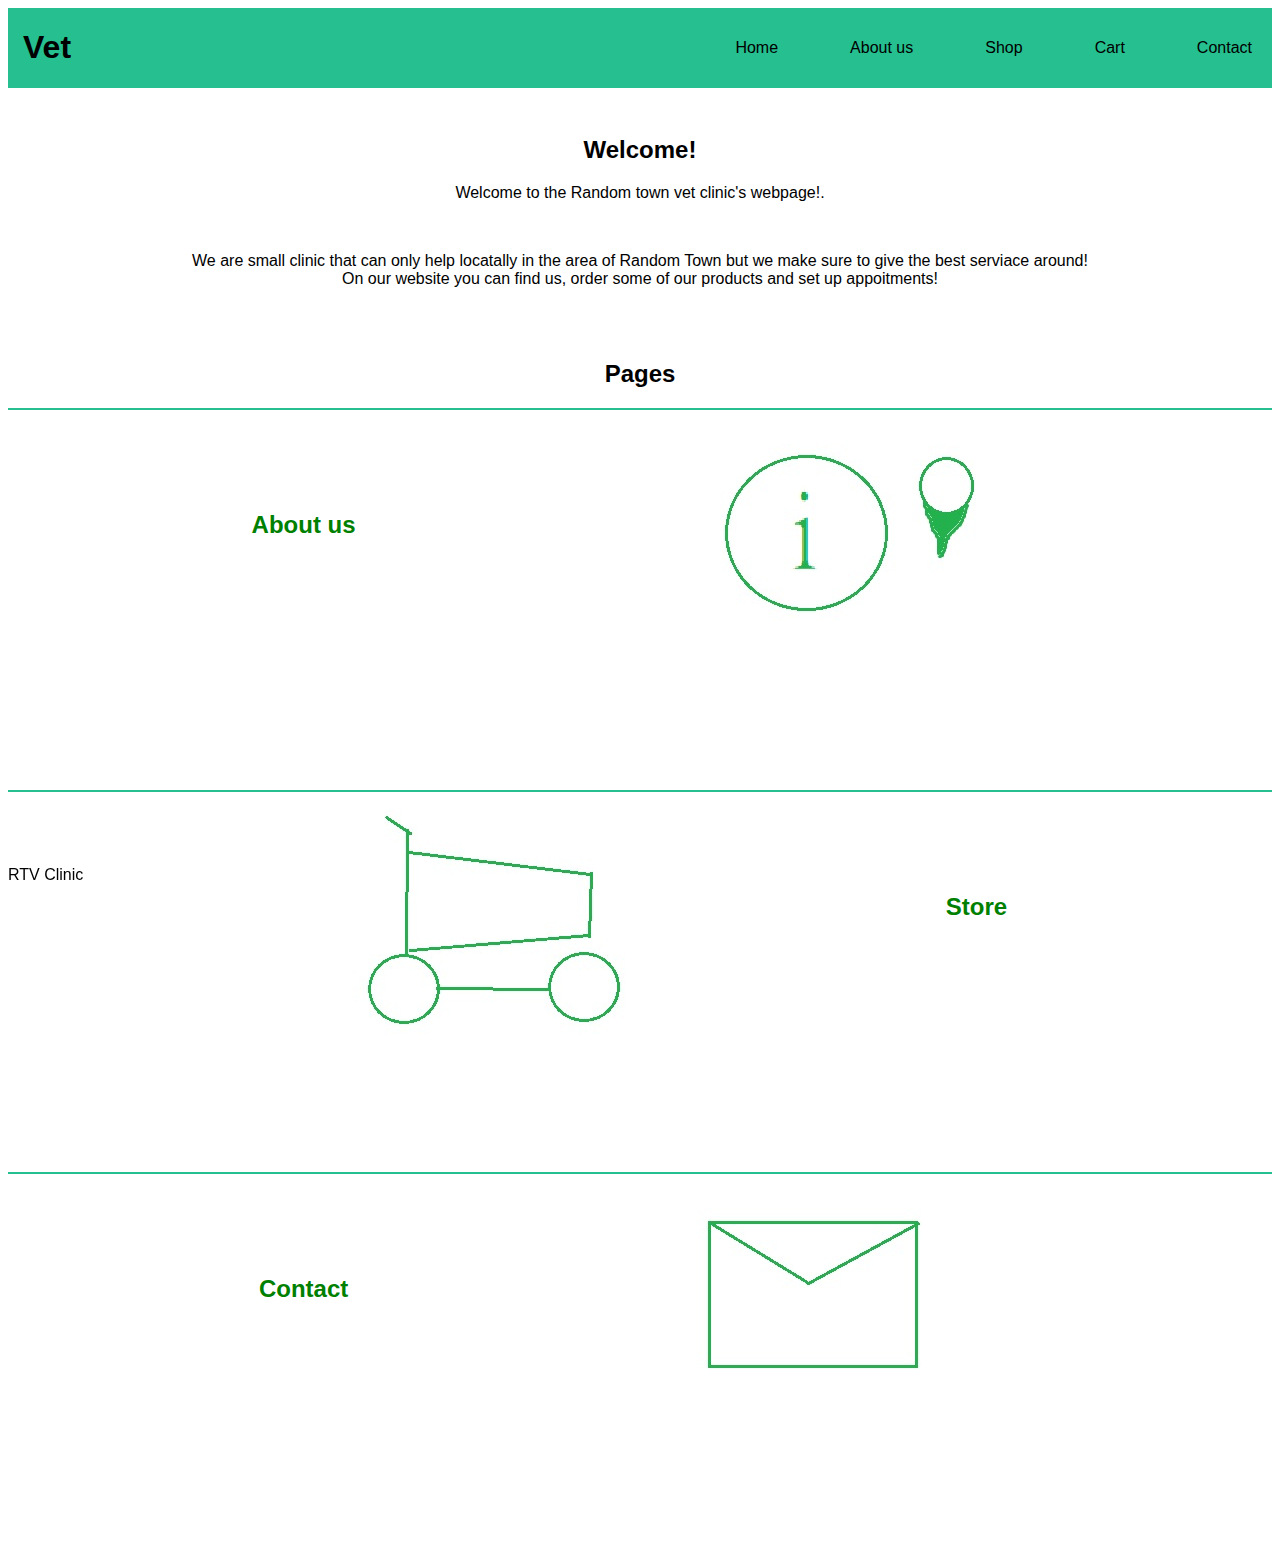
<file: Index.html>
<!DOCTYPE html>
<html lang="en">
    <head>
        <meta charset="UTF-8">
        <meta http-equiv="X-UA-Compatible" content="IE=edge">
        <meta name="viewport" content="width=device-width, initial-scale=1.0">
        
        <title>Vet</title>

        <link rel="stylesheet" href="style.css">

        
      </head>
<body>
<header class="header">
    <div class="page-wrapper header-row">
        <h1>Vet</h1>
        <nav>
            <ul class="nav-list">
                <li class="list-background"><a href="Index.html">Home</a></li>
                <li><a href="AboutUs.html">About us</a></li>
                <li><a href="Shop.html">Shop</a></li>
                <li><a href="Cart.html">Cart</a></li>
              <li><a href="Forms.html">Contact</a></li>
            </ul>
          </nav>
    </div>
</header>

    <div class="page-display">
        <h2>Welcome!</h2>
        <p>Welcome to the Random town vet clinic's webpage!.</p>
        <br>
        <p>We are small clinic that can only help locatally in the area of Random Town but we make sure to give the best serviace around!
        <br>
        On our website you can find us, order some of our products and set up appoitments!
        </p>
    </div>
<br>
<br>
    <div class="center">
    <h2>Pages</h2>
    </div>
    <hr>
    <br>
        <div class="page-display">
             <div class="home-layout">
                <h2><a href="AboutUs.html">About us</a></h2>
                <img src="Images/AboutUs.jpg" alt="about us icon">
             </div>
            <hr>
            <br>
                <div class="home-layout">
                    <img src="Images/Shop.jpg" alt="cart">

                   <h2><a href="Shop.html">Store</a></h2>
                </div>
               <hr>
               <br>
                <div class="home-layout">
                   <h2><a href="Forms.html">Contact</a></h2>
                   <img src="Images/Contact.jpg" alt="contact icon">
                </div>


        </div>


    <footer class="page-footer">
        <p>RTV Clinic</p>
    </footer>
</body>
</html>
</file>
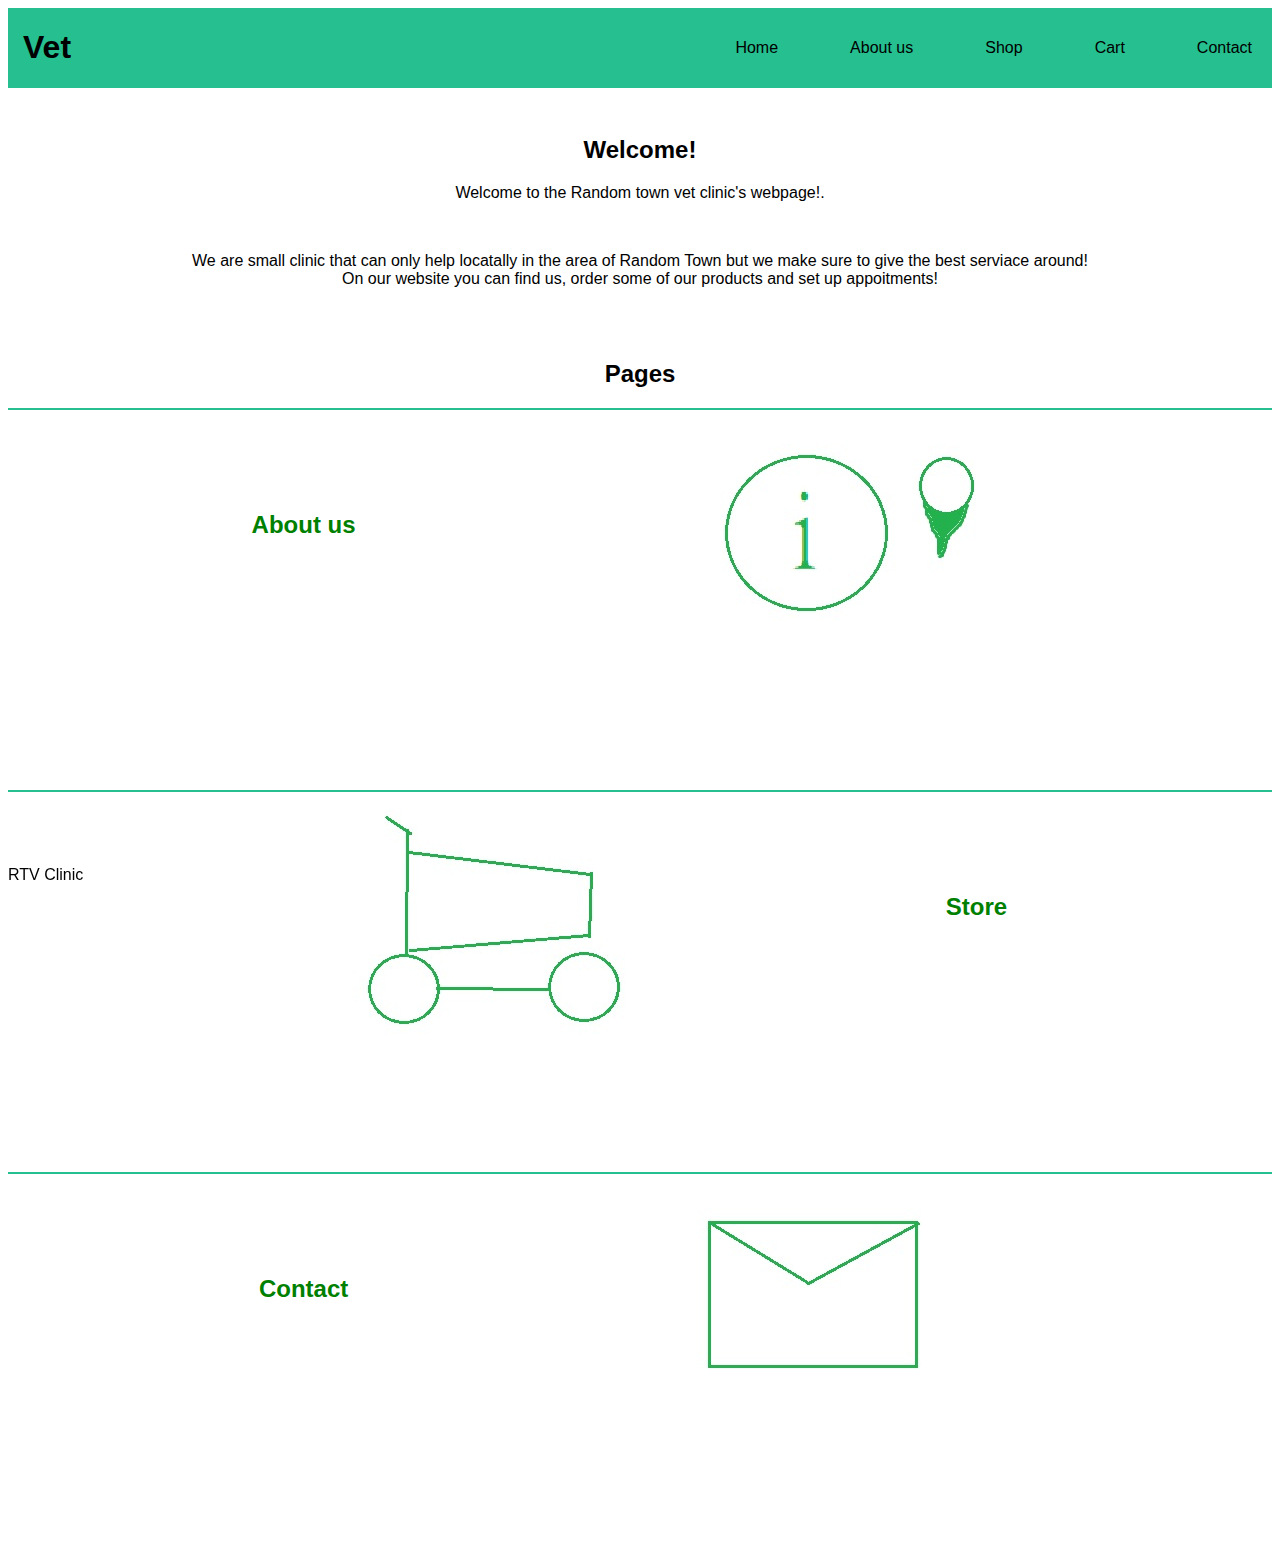
<file: index.html>
<!DOCTYPE html>
<html lang="en">
    <head>
        <meta charset="UTF-8">
        <meta http-equiv="X-UA-Compatible" content="IE=edge">
        <meta name="viewport" content="width=device-width, initial-scale=1.0">
        
        <title>Vet</title>

        <link rel="stylesheet" href="style.css">

        
      </head>
<body>
<header class="header">
    <div class="page-wrapper header-row">
        <h1>Vet</h1>
        <nav>
            <ul class="nav-list">
                <li class="list-background"><a href="index.html">Home</a></li>
                <li><a href="AboutUs.html">About us</a></li>
                <li><a href="Shop.html">Shop</a></li>
                <li><a href="Cart.html">Cart</a></li>
              <li><a href="Forms.html">Contact</a></li>
            </ul>
          </nav>
    </div>
</header>

    <div class="page-display">
        <h2>Welcome!</h2>
        <p>Welcome to the Random town vet clinic's webpage!.</p>
        <br>
        <p>We are small clinic that can only help locatally in the area of Random Town but we make sure to give the best serviace around!
        <br>
        On our website you can find us, order some of our products and set up appoitments!
        </p>
    </div>
<br>
<br>
    <div class="center">
    <h2>Pages</h2>
    </div>
    <hr>
    <br>
        <div class="page-display">
             <div class="home-layout">
                <h2><a href="AboutUs.html">About us</a></h2>
                <img src="Images/AboutUs.jpg" alt="about us icon">
             </div>
            <hr>
            <br>
                <div class="home-layout">
                    <img src="Images/Shop.jpg" alt="cart">

                   <h2><a href="Shop.html">Store</a></h2>
                </div>
               <hr>
               <br>
                <div class="home-layout">
                   <h2><a href="Forms.html">Contact</a></h2>
                   <img src="Images/Contact.jpg" alt="contact icon">
                </div>


        </div>


    <footer class="page-footer">
        <p>RTV Clinic</p>
    </footer>
</body>
</html>
</file>
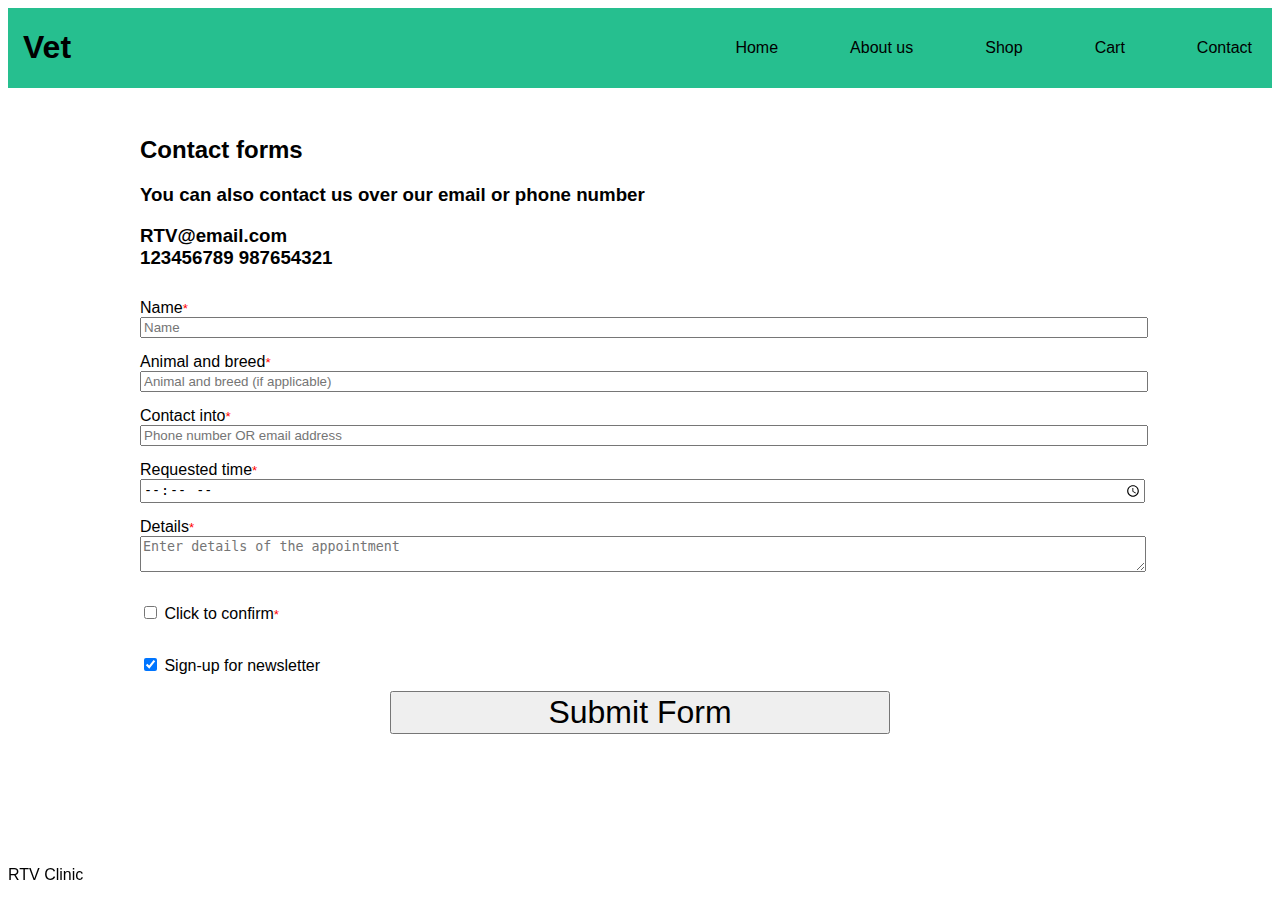
<file: Forms.html>
<!DOCTYPE html>
<html lang="en">
    <head>
        <meta charset="UTF-8">
        <meta http-equiv="X-UA-Compatible" content="IE=edge">
        <meta name="viewport" content="width=device-width, initial-scale=1.0">
        <title>Vet</title>
        <link rel="stylesheet" href="style.css">
      </head>
<body>
<header class="header">
    <div class="page-wrapper header-row">
        <h1>Vet</h1>
        <nav>
            <ul class="nav-list">
                <li><a href="index.html">Home</a></li>
                <li><a href="AboutUs.html">About us</a></li>
                <li><a href="Shop.html">Shop</a></li>
                <li><a href="Cart.html">Cart</a></li>
              <li><a href="Forms.html">Contact</a></li>
            </ul>
          </nav>
    </div>
</header>
    <div class="form-page-wrapper">
    <h2>Contact forms</h2>
    <h3>You can also contact us over our email or phone number</h3>
    <h3>RTV@email.com
        <br>
        123456789 987654321
    </h3>
<!-- All the parts of the form, the small tags are used to make the *'s smaller but still show the form needs to be filled -->
    <form action="Forms.html" class="form">
        <label>Name<small>*</small></label>
        <input type="text" name="full name" class="form-input" required placeholder="Name">

        <label>Animal and breed<small>*</small></label>
        <input type="number" name="age" class="form-input" required placeholder="Animal and breed (if applicable)">

        <label>Contact into<small>*</small></label>
        <input type="text" name="contact info" class="form-input" required placeholder="Phone number OR email address">

        <label>Requested time<small>*</small></label>
        <input type="time" name="time" class="form-input" required>

        <label>Details<small>*</small></label>
        <textarea name="text" class="form-input" placeholder="Enter details of the appointment"></textarea>
        
        <p>
        <input type="checkbox" name="Comferm" required>
        Click to confirm<small>*</small>
        </p>

        <p>
        <input type="checkbox" name="newsletter" checked>
        Sign-up for newsletter
        </p>

     <input type="submit" value="Submit Form" class="button">
    </form>
    </div>
    <footer class="page-footer">
        <p>RTV Clinic</p>
    </footer>
</body>
</html>
</file>
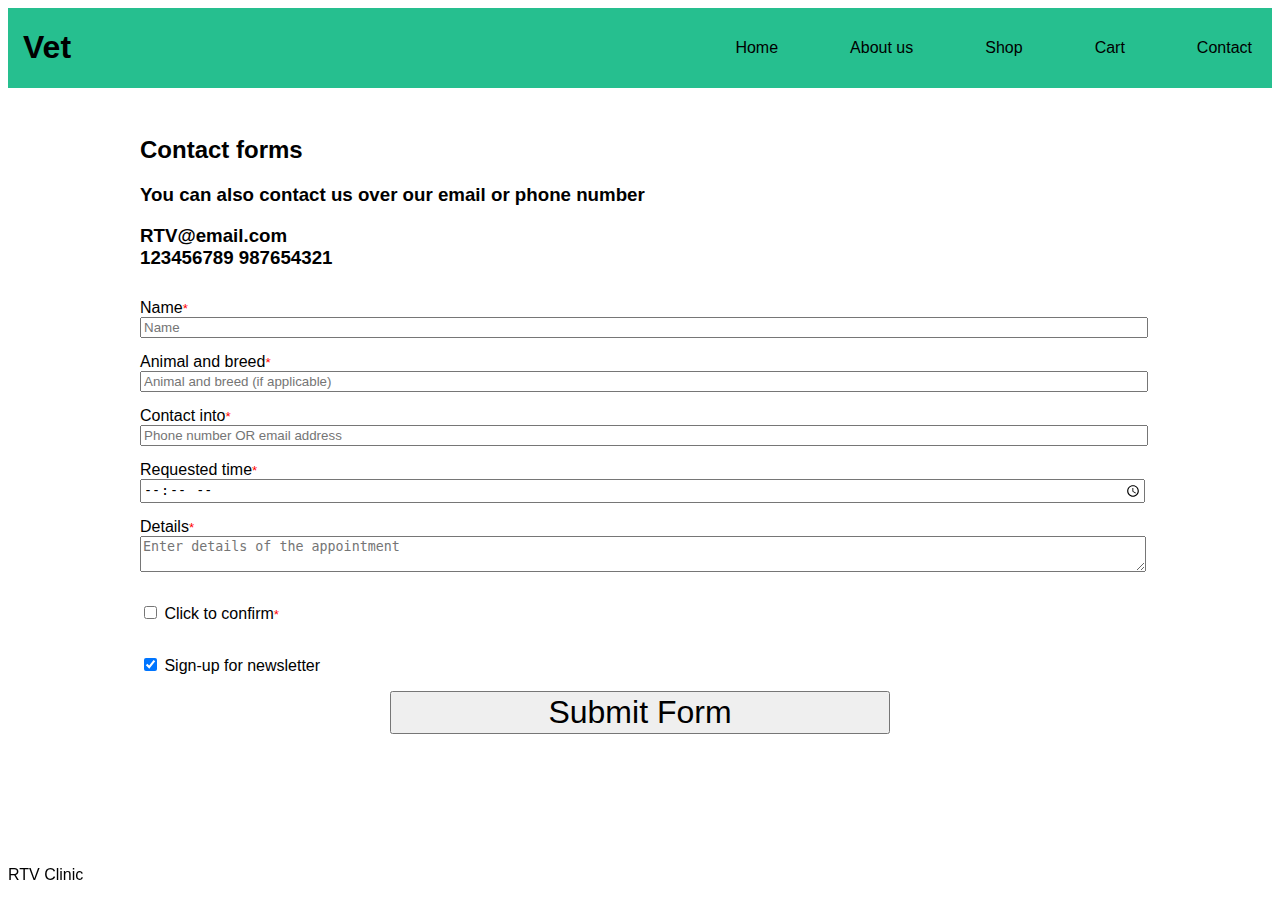
<file: RTV clinic/Forms.html>
<!DOCTYPE html>
<html lang="en">
    <head>
        <meta charset="UTF-8">
        <meta http-equiv="X-UA-Compatible" content="IE=edge">
        <meta name="viewport" content="width=device-width, initial-scale=1.0">
        <title>Vet</title>
        <link rel="stylesheet" href="style.css">
      </head>
<body>
<header class="header">
    <div class="page-wrapper header-row">
        <h1>Vet</h1>
        <nav>
            <ul class="nav-list">
                <li><a href="Index.html">Home</a></li>
                <li><a href="AboutUs.html">About us</a></li>
                <li><a href="Shop.html">Shop</a></li>
                <li><a href="Cart.html">Cart</a></li>
              <li><a href="Forms.html">Contact</a></li>
            </ul>
          </nav>
    </div>
</header>
    <div class="form-page-wrapper">
    <h2>Contact forms</h2>
    <h3>You can also contact us over our email or phone number</h3>
    <h3>RTV@email.com
        <br>
        123456789 987654321
    </h3>
<!-- All the parts of the form, the small tags are used to make the *'s smaller but still show the form needs to be filled -->
    <form action="Forms.html" class="form">
        <label>Name<small>*</small></label>
        <input type="text" name="full name" class="form-input" required placeholder="Name">

        <label>Animal and breed<small>*</small></label>
        <input type="number" name="age" class="form-input" required placeholder="Animal and breed (if applicable)">

        <label>Contact into<small>*</small></label>
        <input type="text" name="contact info" class="form-input" required placeholder="Phone number OR email address">

        <label>Requested time<small>*</small></label>
        <input type="time" name="time" class="form-input" required>

        <label>Details<small>*</small></label>
        <textarea name="text" class="form-input" placeholder="Enter details of the appointment"></textarea>
        
        <p>
        <input type="checkbox" name="Comferm" required>
        Click to confirm<small>*</small>
        </p>

        <p>
        <input type="checkbox" name="newsletter" checked>
        Sign-up for newsletter
        </p>

     <input type="submit" value="Submit Form" class="button">
    </form>
    </div>
    <footer class="page-footer">
        <p>RTV Clinic</p>
    </footer>
</body>
</html>
</file>
<file: style.css>
.header {
    background-color: #26bf8f;
    margin-bottom: 48px;
  }

  html {
    font-family: Arial, sans-serif;
  }

  .header h1 {
    color: rgb(0, 0, 0);
  }

.home-page-wrapper {
    margin: auto;
    max-width: 1000px;
    padding: 0 16px;
  }


.header-row h1 {
  padding: 0 15px;
}


  .header-row {
    display: flex;
    justify-content: space-between;
    align-items: center;
  }


  .nav-list {
    display: flex;
    gap: 72px;
    list-style: none;
    padding: 0;
    margin-right: 20px;
  }

  .nav-list a {
    color: rgb(0, 0, 0);
    text-decoration: none;
  }

  .home-page-title {
    justify-content: center;
  }

  .form {
    margin: 30px auto;
    display: flex;
    flex-direction: column;
    
    }

  .form-body {
    margin: 10px;
  }

  .center {
    text-align: center;
  }

  .form-input {
    margin-bottom: 15px;
    width: 100%;
}

.form-page-wrapper {
  margin: auto;
  max-width: 1000px;
  padding: 0 10px;
}

.form-page-wrapper small {
  color: red;
}

.titles {
  justify-content: center;
  font-weight: bold;
}

.home-display {
  padding: 0 16px;
  border-color: black;
}



.home-layout h2 a{
  color: green;
  text-decoration: none;
}



.store-grid img {
  object-fit: fill;
  width: 100%;
}

.store-child {
  text-align: center;
}

.store-child a {
  text-decoration: none;
  color: black;
}

.store-child p {
  background-color: #76eec8;
  display: block;
  font-size: 24px;
}

.store-child p:hover {
  background-color: rgb(188, 211, 214);
}

.page-footer {
  display: flex;
  position: fixed;
  bottom: 0;
}

.page-footer img {
  width: 10%;
  height: 10%;
}

.button {
  display: flex;
  font-size: 2rem;
  width: 50%;
  margin-left: 25%;
}

.page-display{
  text-align: center;
}

hr {
  border:0;
  margin:0;
  width:100%;
  height:2px;
  background: #26bf8f;
}

.about-layout {
  text-align: center;
}

.about-us {
  text-align: center;
}


@media screen and (min-width: 900px) {
  .store-grid {
    display: grid;
  grid-template-columns: repeat(3, minmax(250px, 1fr));
  justify-items: center;
  gap: 3rem 1rem;
  }
  .home-layout {
    display: flex;
    border-color: black;
    padding-bottom: 10%;
    justify-content: center;
    gap: 20%;
  }
  .home-layout h2 {
  padding-top: 5%;
  }
  ul {
    list-style: none;
    padding: 0;
    margin: 0;
  }

  .cart-container,
  .price-container,
  .scrolling-list-area {
    padding: 0.5rem;
  }


  .cart-container {
    display: flex;
    border: 2px black solid;
    width: auto;
    min-height: 20rem;
    margin: auto;
    gap: 1rem;
  }

  .price-container {
    border: 2px black solid;
    text-align: center;
    width: 25%;
  }
  /* forces the content to not spill out of the box and instead allows the user to scroll the content within it */
  .scrolling-list-area {
    border: 2px black solid;
    flex: 1;
    overflow: scroll;
  }

  .scrolling-list-container {
    max-height: 0;
  }

  .cart-item {
    display: flex;
    justify-content: space-between;
    border-color: #26bf8f;
    border-style: solid;
    height: 5rem;
    width: 100%;
    margin-top: 8px;
    
  }

  .cart-item img {
    width: 20%;
    height: 100%;
  }

  .cart-item h2 {
    padding-right: 10%;
  }

  .cart-item:first-child {
    margin-top: 0;
  }

  .cart-button {
    font-size: 150%;
  }

  .about-us-box {
    display: flex;
    justify-content: space-evenly;
    padding: 10%;
  }
}

@media screen and (max-width: 899.97px) {
  .store-grid {
    display: grid;
    justify-items: center;
  }
  .store-child {
    padding-top: 6rem;
  }
  .page-display img {
    width: 15rem;
  }
  .home-layout {
    display: flex;
    border-color: black;
    padding-bottom: 10%;
    justify-content: space-around;
  }
  .home-layout h2 {
    padding-top: 5%;
    }

    .cart-item {
      display: flex;
      flex-direction: column;
      padding-top: 6rem;
      list-style-type: none;
      align-items: center;
      margin: 1%;
    }
    .cart-item img {
      width: 80%;
    }

    .price-container {
      margin-top: 10em;
      display: block;
      text-align: center;
    }

    .form-page-wrapper{
      text-align: center;
    }

    .scrolling-list-area {
      text-align: center;
    }
}
</file>
<file: RTV clinic/style.css>
.header {
    background-color: #26bf8f;
    margin-bottom: 48px;
  }

  html {
    font-family: Arial, sans-serif;
  }

  .header h1 {
    color: rgb(0, 0, 0);
  }

.home-page-wrapper {
    margin: auto;
    max-width: 1000px;
    padding: 0 16px;
  }


.header-row h1 {
  padding: 0 15px;
}


  .header-row {
    display: flex;
    justify-content: space-between;
    align-items: center;
  }


  .nav-list {
    display: flex;
    gap: 72px;
    list-style: none;
    padding: 0;
    margin-right: 20px;
  }

  .nav-list a {
    color: rgb(0, 0, 0);
    text-decoration: none;
  }

  .home-page-title {
    justify-content: center;
  }

  .form {
    margin: 30px auto;
    display: flex;
    flex-direction: column;
    
    }

  .form-body {
    margin: 10px;
  }

  .center {
    text-align: center;
  }

  .form-input {
    margin-bottom: 15px;
    width: 100%;
}

.form-page-wrapper {
  margin: auto;
  max-width: 1000px;
  padding: 0 10px;
}

.form-page-wrapper small {
  color: red;
}

.titles {
  justify-content: center;
  font-weight: bold;
}

.home-display {
  padding: 0 16px;
  border-color: black;
}



.home-layout h2 a{
  color: green;
  text-decoration: none;
}



.store-grid img {
  object-fit: fill;
  width: 100%;
}

.store-child {
  text-align: center;
}

.store-child a {
  text-decoration: none;
  color: black;
}

.store-child p {
  background-color: #76eec8;
  display: block;
  font-size: 24px;
}

.store-child p:hover {
  background-color: rgb(188, 211, 214);
}

.page-footer {
  display: flex;
  position: fixed;
  bottom: 0;
}

.page-footer img {
  width: 10%;
  height: 10%;
}

.button {
  display: flex;
  font-size: 2rem;
  width: 50%;
  margin-left: 25%;
}

.page-display{
  text-align: center;
}

hr {
  border:0;
  margin:0;
  width:100%;
  height:2px;
  background: #26bf8f;
}

.about-layout {
  text-align: center;
}

.about-us {
  text-align: center;
}


@media screen and (min-width: 900px) {
  .store-grid {
    display: grid;
  grid-template-columns: repeat(3, minmax(250px, 1fr));
  justify-items: center;
  gap: 3rem 1rem;
  }
  .home-layout {
    display: flex;
    border-color: black;
    padding-bottom: 10%;
    justify-content: center;
    gap: 20%;
  }
  .home-layout h2 {
  padding-top: 5%;
  }
  ul {
    list-style: none;
    padding: 0;
    margin: 0;
  }

  .cart-container,
  .price-container,
  .scrolling-list-area {
    padding: 0.5rem;
  }


  .cart-container {
    display: flex;
    border: 2px black solid;
    width: auto;
    min-height: 20rem;
    margin: auto;
    gap: 1rem;
  }

  .price-container {
    border: 2px black solid;
    text-align: center;
    width: 25%;
  }
  /* forces the content to not spill out of the box and instead allows the user to scroll the content within it */
  .scrolling-list-area {
    border: 2px black solid;
    flex: 1;
    overflow: scroll;
  }

  .scrolling-list-container {
    max-height: 0;
  }

  .cart-item {
    display: flex;
    justify-content: space-between;
    border-color: #26bf8f;
    border-style: solid;
    height: 5rem;
    width: 100%;
    margin-top: 8px;
    
  }

  .cart-item img {
    width: 20%;
    height: 100%;
  }

  .cart-item h2 {
    padding-right: 10%;
  }

  .cart-item:first-child {
    margin-top: 0;
  }

  .cart-button {
    font-size: 150%;
  }

  .about-us-box {
    display: flex;
    justify-content: space-evenly;
    padding: 10%;
  }
}

@media screen and (max-width: 899.97px) {
  .store-grid {
    display: grid;
    justify-items: center;
  }
  .store-child {
    padding-top: 6rem;
  }
  .page-display img {
    width: 15rem;
  }
  .home-layout {
    display: flex;
    border-color: black;
    padding-bottom: 10%;
    justify-content: space-around;
  }
  .home-layout h2 {
    padding-top: 5%;
    }

    .cart-item {
      display: flex;
      flex-direction: column;
      padding-top: 6rem;
      list-style-type: none;
      align-items: center;
      margin: 1%;
    }
    .cart-item img {
      width: 80%;
    }

    .price-container {
      margin-top: 10em;
      display: block;
      text-align: center;
    }

    .form-page-wrapper{
      text-align: center;
    }

    .scrolling-list-area {
      text-align: center;
    }
}
</file>
